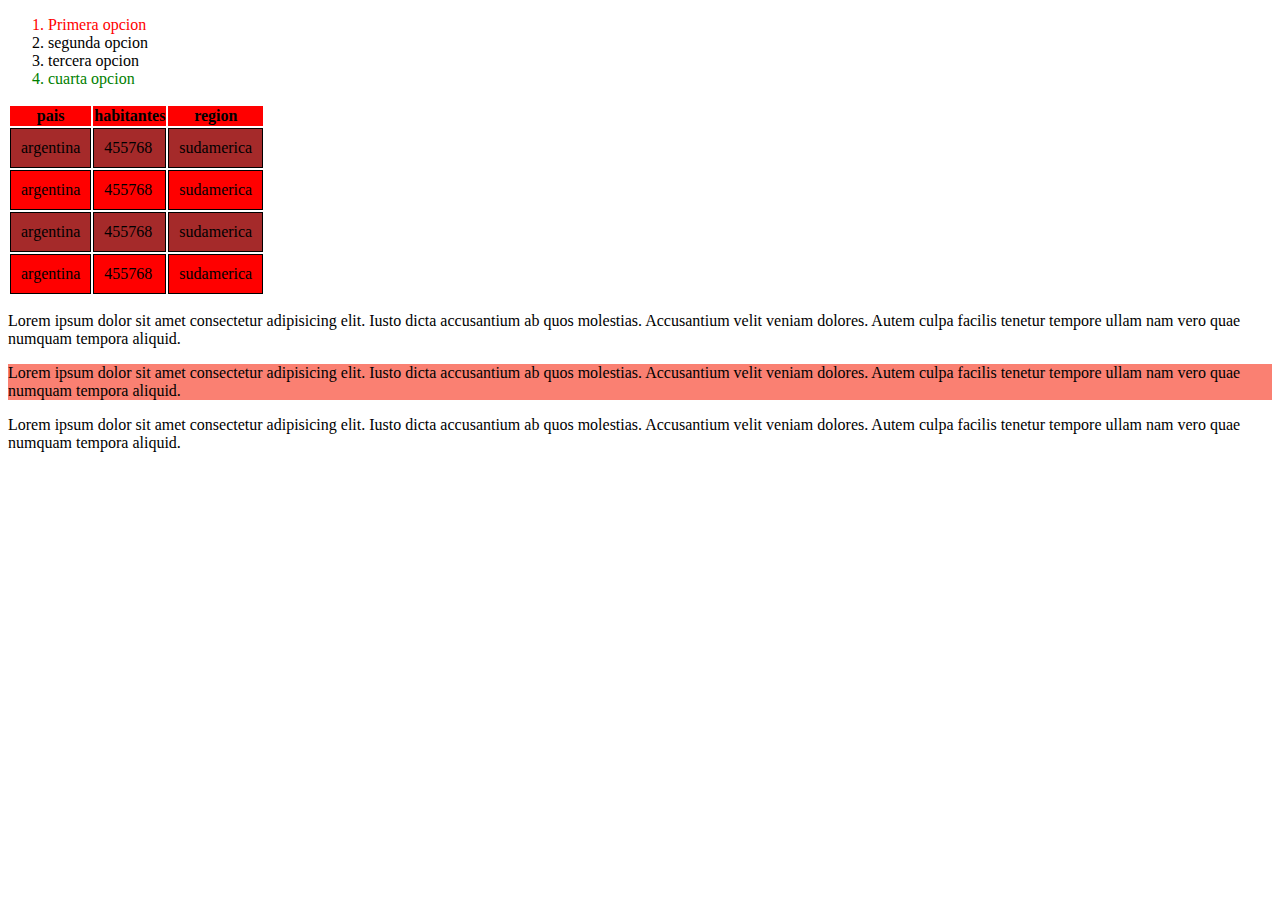
<file: Lista/index.html>
<!DOCTYPE html>
<html lang="en">
<head>
    <meta charset="UTF-8">
    <meta http-equiv="X-UA-Compatible" content="IE=edge">
    <meta name="viewport" content="width=device-width, initial-scale=1.0">
    <title>Lista</title>
    <link rel="stylesheet" href="estilo.css">
</head>
<body>
    <ol>
        <li>Primera opcion</li>
        <li>segunda opcion</li>
        <li>tercera opcion</li>
        <li>cuarta opcion</li>
    </ol>
   <table>
     <tr>
        <th>pais</th>
        <th>habitantes</th>
        <th>region</th>
     </tr>
    <tr>
        <td>argentina</td>
        <td>455768</td>
        <td>sudamerica</td>
    </tr>
    <tr>
        <td>argentina</td>
        <td>455768</td>
        <td>sudamerica</td>
    </tr>
    <tr>
        <td>argentina</td>
        <td>455768</td>
        <td>sudamerica</td>
    </tr>
    <tr>
        <td>argentina</td>
        <td>455768</td>
        <td>sudamerica</td>
    </tr>
   </table> 
   <div>
    <p>Lorem ipsum dolor sit amet consectetur adipisicing elit. Iusto dicta accusantium ab quos molestias. Accusantium velit veniam dolores. Autem culpa facilis tenetur tempore ullam nam vero quae numquam tempora aliquid.</p>
    <p>Lorem ipsum dolor sit amet consectetur adipisicing elit. Iusto dicta accusantium ab quos molestias. Accusantium velit veniam dolores. Autem culpa facilis tenetur tempore ullam nam vero quae numquam tempora aliquid.</p>
    <p>Lorem ipsum dolor sit amet consectetur adipisicing elit. Iusto dicta accusantium ab quos molestias. Accusantium velit veniam dolores. Autem culpa facilis tenetur tempore ullam nam vero quae numquam tempora aliquid.</p>
   </div>
</body>
</html>
</file>
<file: Lista/estilo.css>
/*pseudo clases*/
ol li:first-child{
    color: red;
}
ol li:last-child{
    color: green;
}
td{
    border: 1px solid black;
    padding: 10px;
}
tr:nth-child(odd){
    background-color: red;
}
tr:nth-child(even){
    background-color: brown;
}
p:nth-child(even){
    background-color: salmon;
}
</file>
